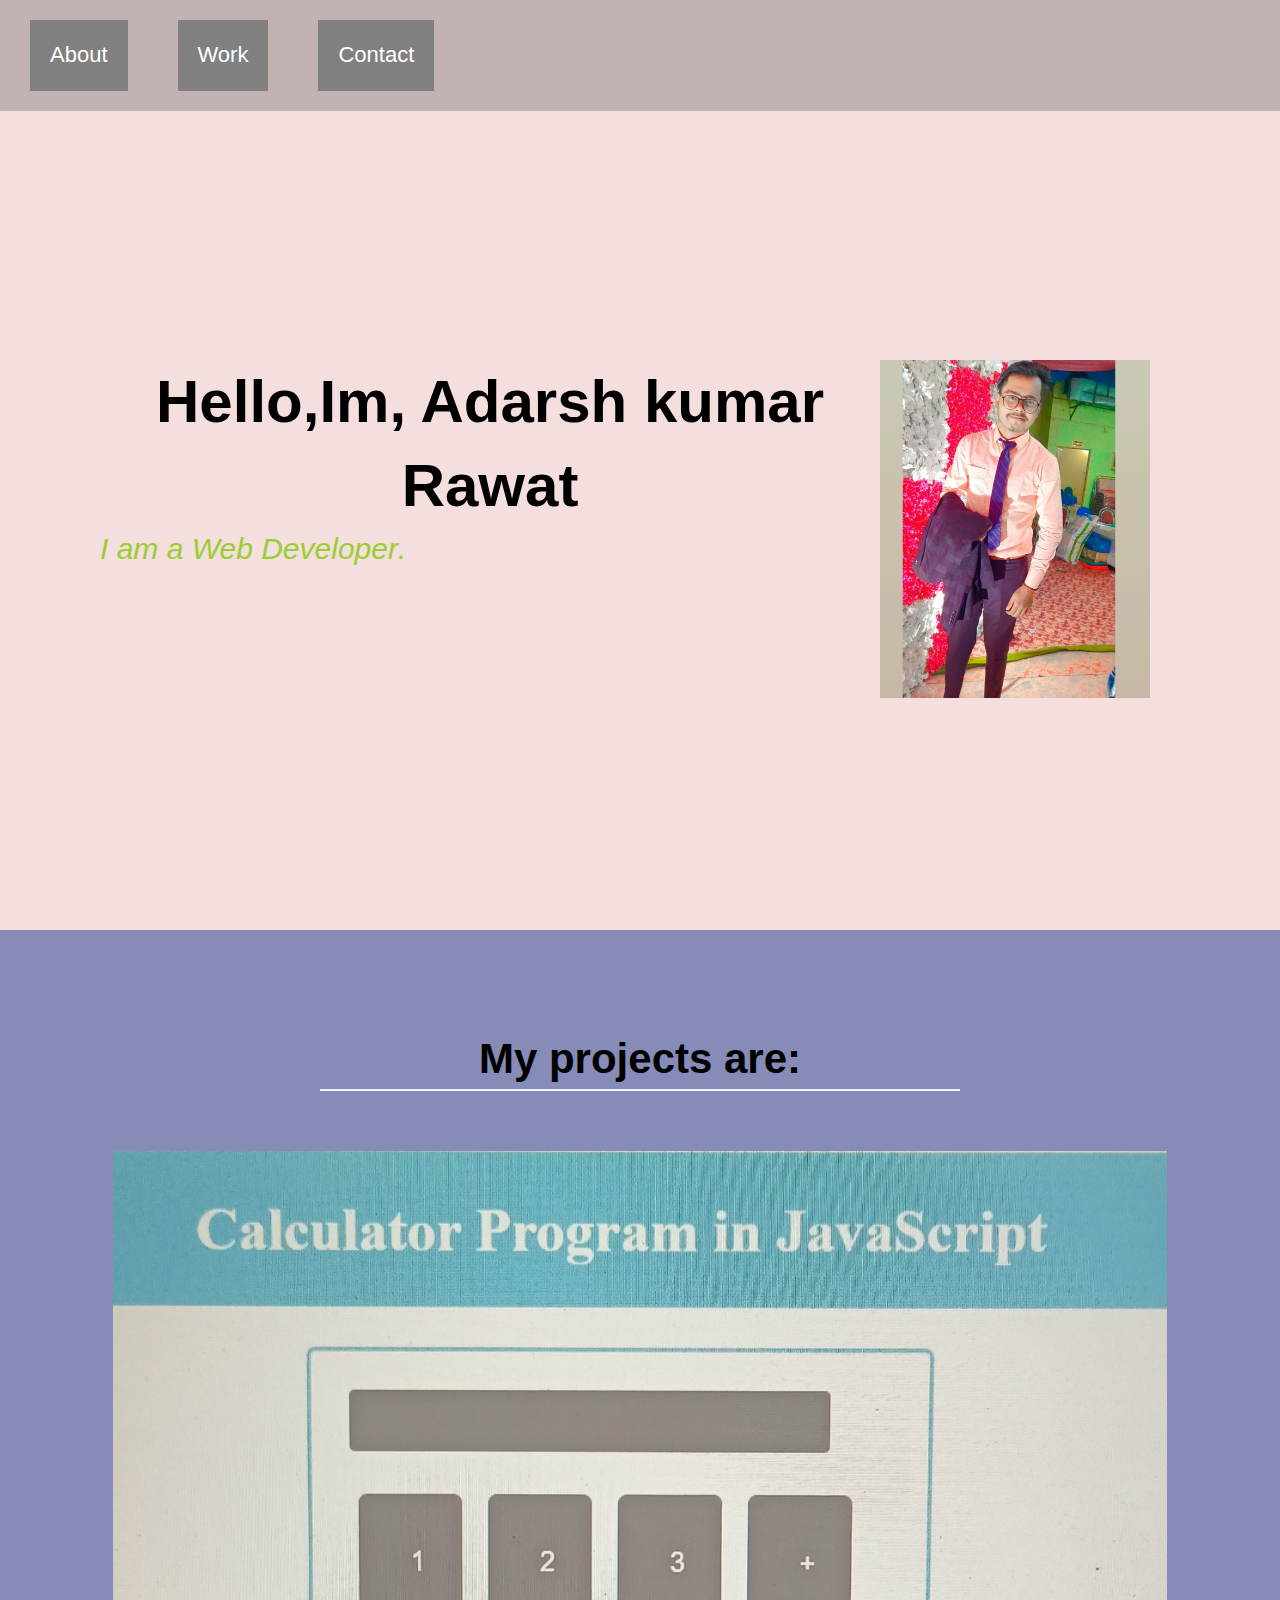
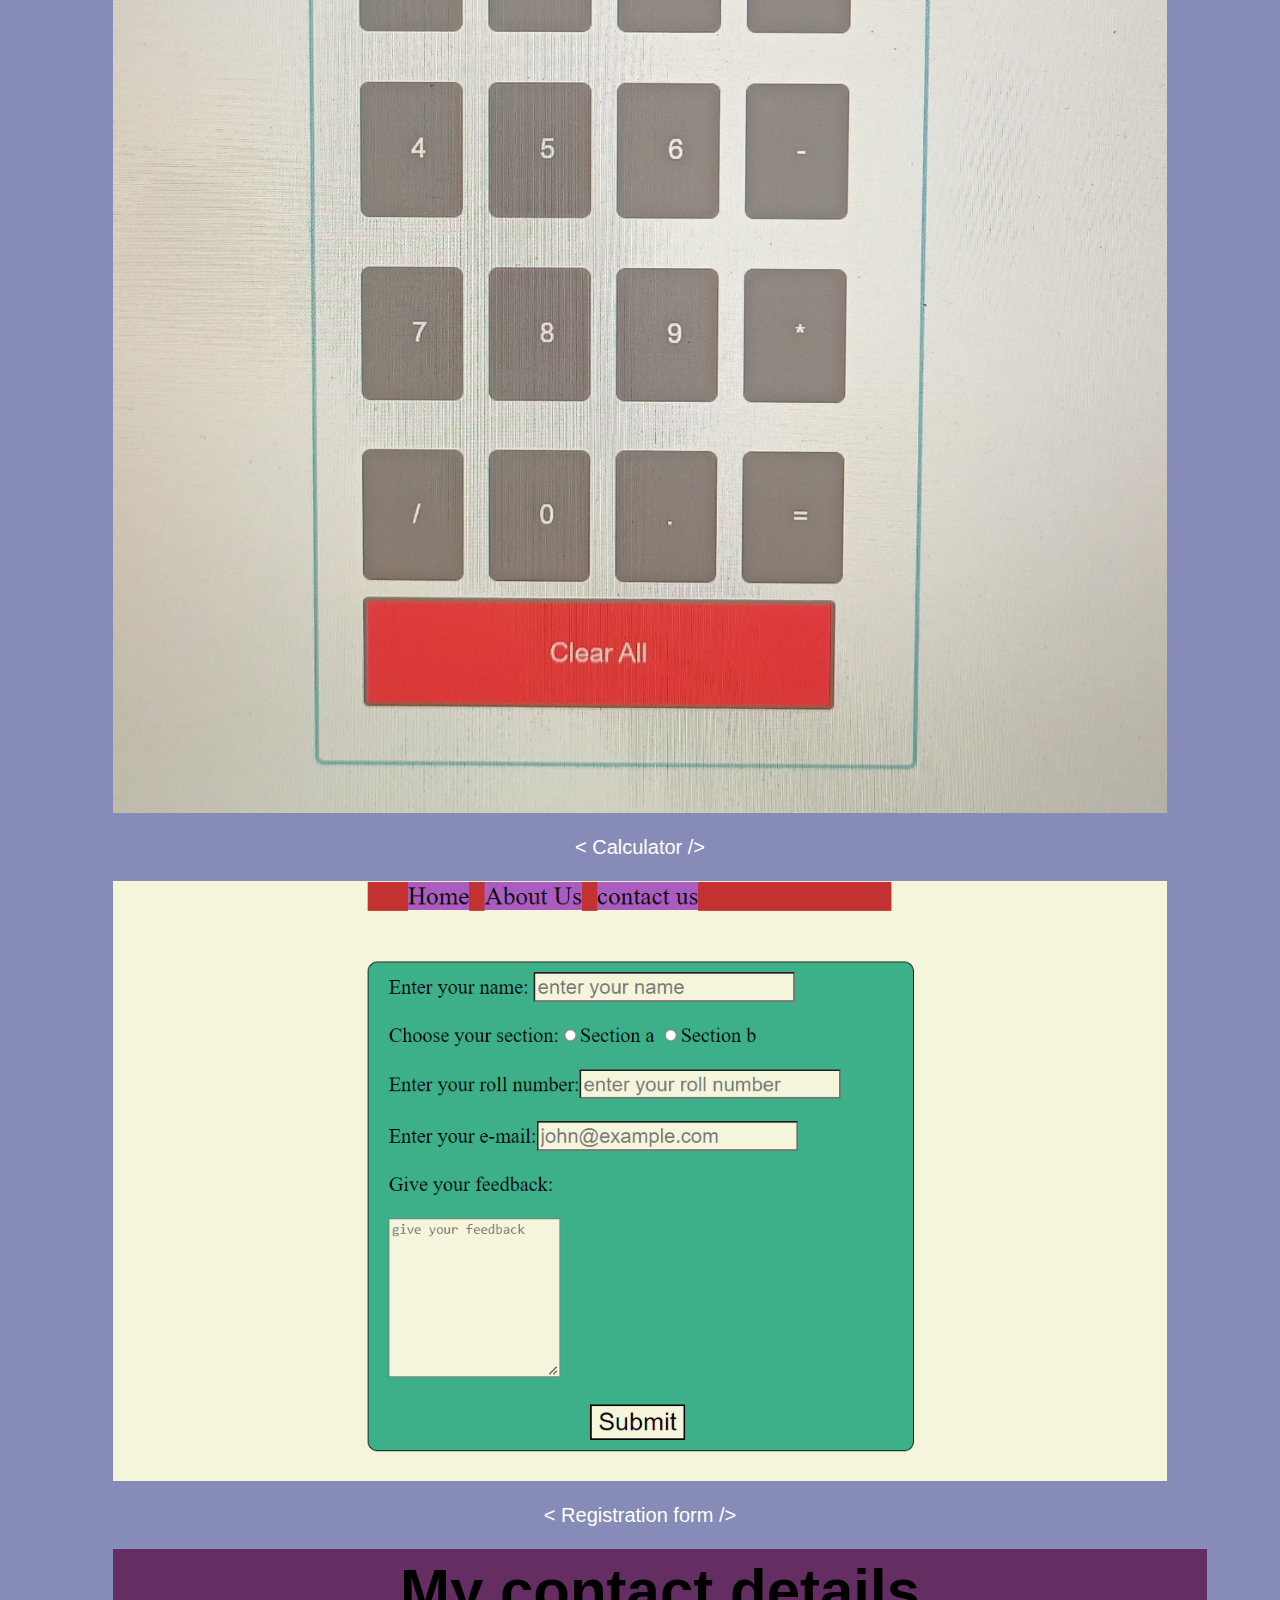
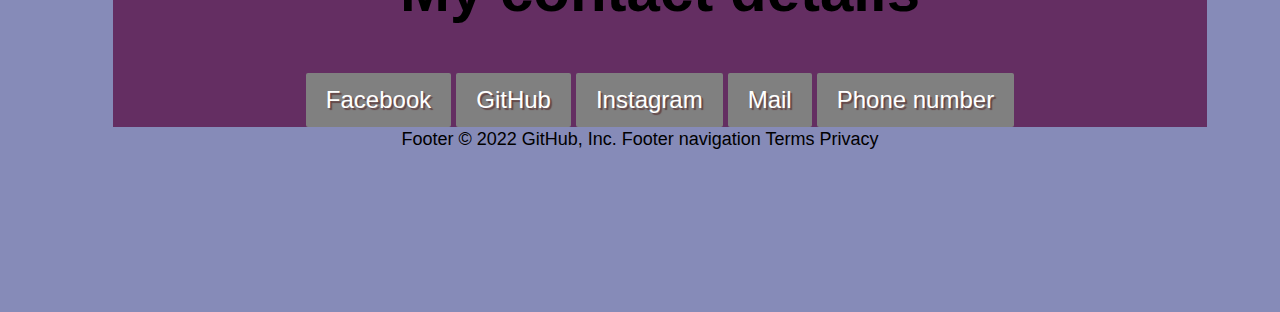
<file: index.html>
<!DOCTYPE html>
<html>

<head>
    <title>Portfolio</title>

    <link rel="stylesheet" href="design.css" />
</head>

<nav id="navbar" class="nav">
    <ul class="nav-list">
        <li>
            <a href="#welcome-section">About</a>
        </li>
        <li>
            <a href="#projects">Work</a>
        </li>
        <li>
            <a href="#contact">Contact</a>
        </li>
    </ul>
</nav>


<section id="welcome-section" class="welcome-section">
    <div id="image">
        <img src="profile.jpg/IMG_20211122_162931_583.jpg" alt="My photograph">
    </div>
    <h1>Hello,Im, Adarsh kumar Rawat</h1>
    <p><strong> I am a Web Developer</strong>.</p>
</section>



<section id="projects" class="projects-section">
    <h2 class="projects-section-header"> My projects are:</h2>

    <div class="projects-grid">
        <a href="cal.html" target="_blank" class="project project-tile">
            <img class="project-image" src="calss.jpg/calss.jpg.png"
                alt="Project" />
            <p class="project-title">
                <span class="code">&lt;</span>
            Calculator
                <span class="code">&#47;&gt;</span>
            </p>
        </a>
        <a href="registration.html" target="_blank" class="project project-tile">
            <img class="project-image"
                src="regisss.jpg/regisss1.jpg.png"
                alt="Project" />
            <p class="project-title">
                <span class="code">&lt;</span>
                Registration form
                <span class="code">&#47;&gt;</span>
            </p>
        </a>
        
<section id="contact" class="contact-section">
    <div class="contact-section-header">
        <h2>My contact details</h2>
        
    </div>
    <div class="contact-links">
        <a href="https://www.facebook.com/adarsh.rawat.1848" target="_blank" class="btn contact-details"> Facebook</a>
        <a href="" id="profile-link" target="_blank" class="btn contact-details"></i>
            GitHub</a>
        <a href="https://www.instagram.com/invites/contact/?i=1q7fy8g5dyzhe&utm_content=3dv9k2g" target="_blank" class="btn contact-details">
            Instagram</a>
        <a href="adarshrawat.g@gmail.com" class="btn contact-details"> Mail</a>
        <a href="8299735539" class="btn contact-details"> Phone number</a>
    </div>
</section>

</html>
Footer
© 2022 GitHub, Inc.
Footer navigation
Terms
Privacy
</file>
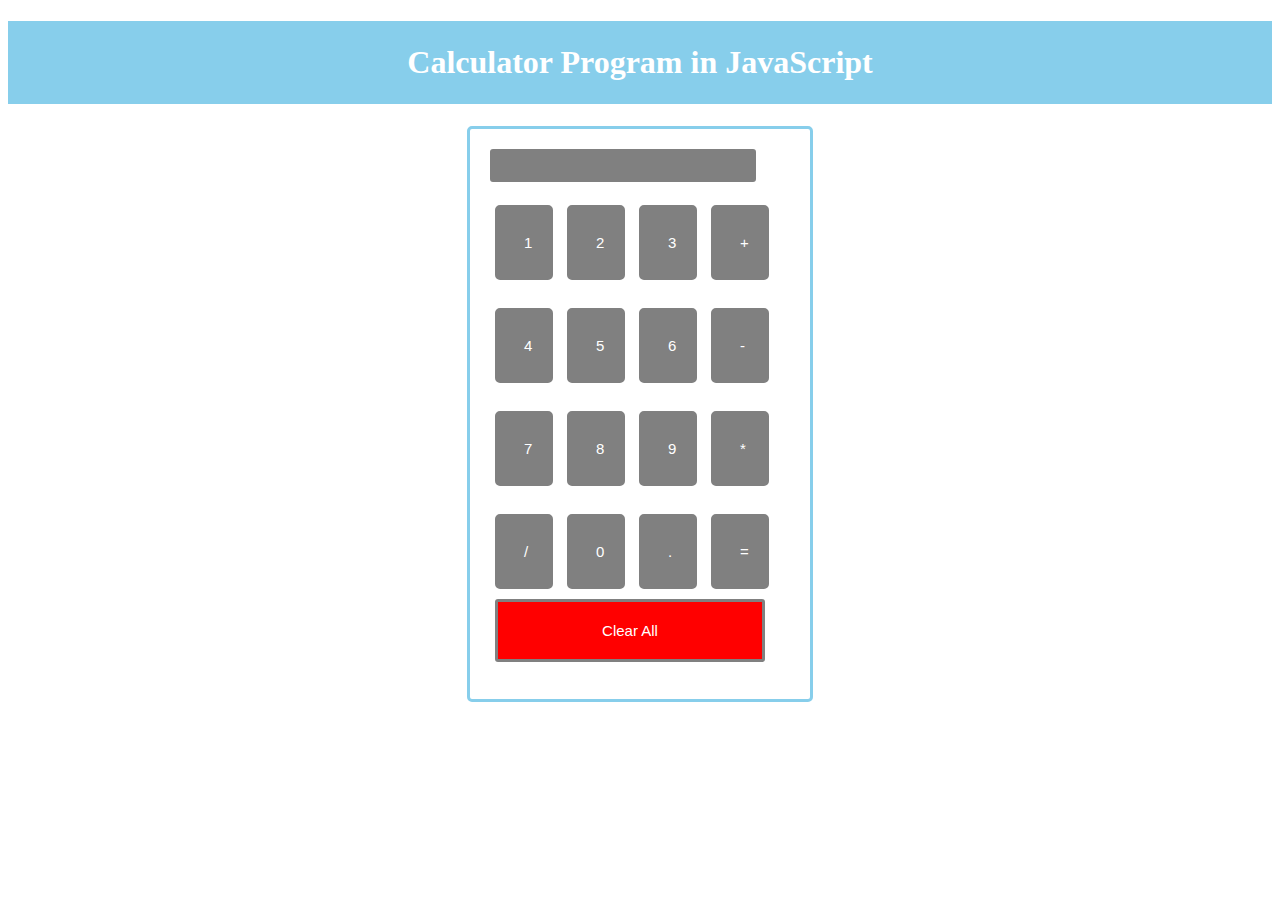
<file: cal.html>
<!DOCTYPE html>  
<html lang = "en">  
<head>  
<title> JavaScript Calculator </title>  
  
<style>  
h1 {  
    text-align: center;  
    padding: 23px;  
    background-color: skyblue;  
    color: white;  
    }  
  
#clear{  
width: 270px;  
border: 3px solid gray;  
    border-radius: 3px;  
    padding: 20px;  
    background-color: red;  
}  
  
.formstyle  
{  
width: 300px;  
height: 530px;  
margin: auto;  
border: 3px solid skyblue;  
border-radius: 5px;  
padding: 20px;  
}  
  
  
  
input  
{  
width: 20px;  
background-color: gray;  
color: white;  
border: 3px solid gray;  
    border-radius: 5px;  
    padding: 26px;  
    margin: 5px;  
    font-size: 15px;  
}  
  
  
#calc{  
width: 250px;  
border: 5px solid black(130, 130, 247);  
    border-radius: 3px;  
    padding: 5px;  
    margin: auto;  
}  
  
</style>  
</head> 

<body>  
<h1> Calculator Program in JavaScript </h1>  
<div class= "formstyle">  
<form name = "form1">  
      
    <!-- This input box shows the button pressed by the user in calculator. -->  
  <input id = "calc" type ="text" name = "answer"> <br> <br>  
  <!-- Display the calculator button on the screen. -->  
  <!-- onclick() function display the number prsses by the user. -->  
  <input type = "button" value = "1" onclick = "form1.answer.value += '1' ">  
  <input type = "button" value = "2" onclick = "form1.answer.value += '2' ">  
  <input type = "button" value = "3" onclick = "form1.answer.value += '3' ">  
   <input type = "button" value = "+" onclick = "form1.answer.value += '+' ">  
  <br> <br>  
    
  <input type = "button" value = "4" onclick = "form1.answer.value += '4' ">  
  <input type = "button" value = "5" onclick = "form1.answer.value += '5' ">  
  <input type = "button" value = "6" onclick = "form1.answer.value += '6' ">  
  <input type = "button" value = "-" onclick = "form1.answer.value += '-' ">  
  <br> <br>  
    
  <input type = "button" value = "7" onclick = "form1.answer.value += '7' ">  
  <input type = "button" value = "8" onclick = "form1.answer.value += '8' ">  
  <input type = "button" value = "9" onclick = "form1.answer.value += '9' ">  
  <input type = "button" value = "*" onclick = "form1.answer.value += '*' ">  
  <br> <br>  
    
    
  <input type = "button" value = "/" onclick = "form1.answer.value += '/' ">  
  <input type = "button" value = "0" onclick = "form1.answer.value += '0' ">  
    <input type = "button" value = "." onclick = "form1.answer.value += '.' ">  
    <!-- When we click on the '=' button, the onclick() shows the sum results on the calculator screen. -->  
  <input type = "button" value = "=" onclick = "form1.answer.value = eval(form1.answer.value) ">  
  <br>   
  <!-- Display the Cancel button and erase all data entered by the user. -->  
  <input type = "button" value = "Clear All" onclick = "form1.answer.value = ' ' " id= "clear" >  
  <br>   
    
</form>  
</div>  
</body>  
</html>
</file>
<file: design.css>
* {
    margin: 0;
    padding: 0;
}

html {
    box-sizing: border-box;
    font-size: 62.5%;

}

body {
    font-family: 'Poppins', sans-serif;

    font-size: 18px;
    font-weight: 400;
    line-height: 1.4;
    background-color: white;
}

h1,
h2 {
    font-family: 'Raleway', sans-serif;
    font-weight: 700;
    text-align: center;
}

h1 {
    font-size: 60px;
    text-align: center;
}

h2 {
    font-size: 42px;
}

ul {
    list-style: none;
}

a {
    background-color: grey;
    text-decoration: none;
    color: white;
}

img {
    display: block;
    width: 90%;
}

/* nav */

.nav {
    display: flex;
    justify-content: flex-start;
    position: fixed;
    top: 0;
    left: 0;
    width: 100%;
    background: rgb(195, 178, 178);
    z-index: 10;
}

.nav-list {
    display: flex;
    gap: 10px;
    margin-right: 20px;
}

.nav-list {
    margin: 0 1rem;
}

.nav-list a {
    display: block;
    font-size: 2.2rem;
    padding: 2rem;
    margin: 2rem;
}

.nav-list a:hover {
    background: black;
}



.welcome-section {
    padding: 40vh 100px;
    margin: auto;
    background-color: rgb(244, 222, 222);

}

.welcome-section>p {
    font-size: 3rem;
    font-weight: 200;
    font-style: italic;
    color: yellowgreen;
}

#image {
    padding-bottom: 10%;
    float: right;
    height: 350px;
    width: 300px;
}

.projects-section {
    text-align: center;
    padding: 10rem 2rem;
    background: rgb(134, 139, 184);
}

.projects-section-header {
    max-width: 640px;
    margin: 0 auto 6rem auto;
    border-bottom: 0.2rem solid whitesmoke;
}

.projects-grid {
    display: block;
    width: 85%;
    max-width: 1280px;
    margin: 0 auto;
    margin-bottom: 6rem;
}

.project {
    background: gray;
    box-shadow: 1px 1px 2px rgba(221, 110, 197, 0.5);
    border-radius: 2px;
}

.project:hover {
    color: #ff7f50;
}

.project-image {
    height: calc(100% - 8.8rem);
    width: 100%;

}

.project-title {
    font-size: 2rem;
    padding: 2rem 0.5rem;
}

.btn {
    display: inline-block;
    padding: 1rem 2rem;
    border-radius: 2px;
}


.contact-section {
    display: flex;
    flex-direction: column;
    justify-content: center;
    align-items: center;
    text-align: center;
    width: 100%;
    height: 5 rem;
    padding: 0 2rem;
    background: rgb(100, 46, 98);
}

.contact-section-header>h2 {
    font-size: 6rem;
    font-weight: bold;
}

.contact-links {
    display: flex;
    justify-content: center;
    width: 100%;
    max-width: 980px;
    margin-top: 4rem;
    gap: 5px;
}

.contact-details {
    font-size: 2.4rem;
    text-shadow: 2px 2px 1px #634646;
    transition: transform 0.3s ease-out;
}

.contact-details:hover {
    transform: translateY(-8px);
}
</file>
